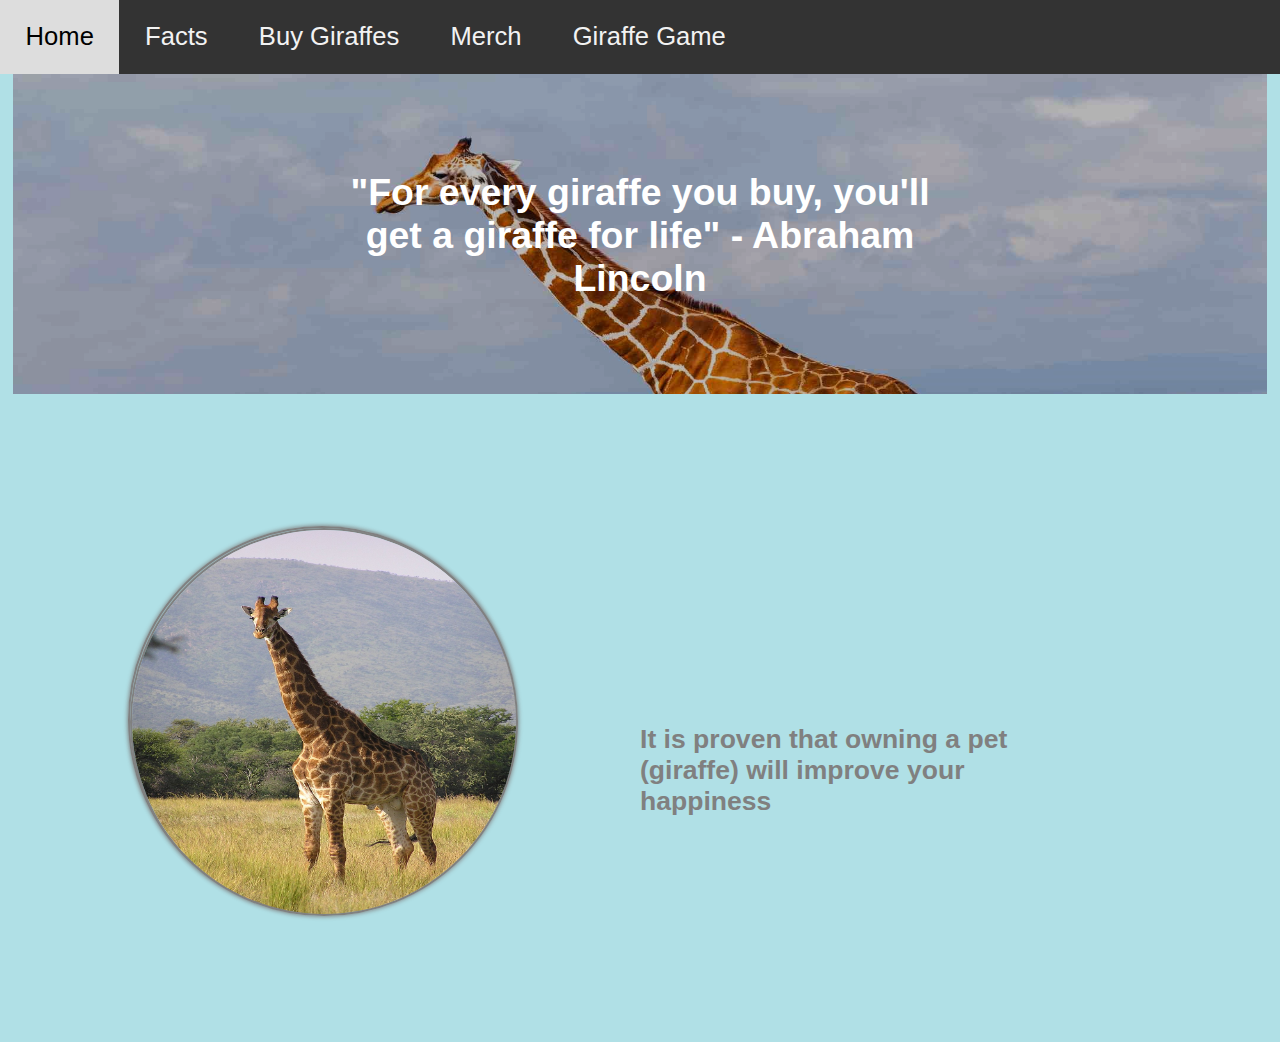
<file: index.html>
<!DOCTYPE html>
<html lang="en">
  <head>
    <meta charset="UTF-8">
    <meta name="viewport" content="width=device-width, initial-scale=1.0">
    <title>Giraffes!</title>
    <link rel="stylesheet" href="./style.css">
    <link rel="stylesheet" href="navbar.css">
  </head>
  <body>
    <main>
      <div class="topnav">
        <a href="#home">Home</a>
        <a href="#persuasion">Facts</a>
        <a href="https://www.exoticanimalsforsale.net/">Buy Giraffes</a>
        <a href="https://www.amazon.com/s?k=Giraffe">Merch</a>
        <a href="game.html">Giraffe Game</a>
      </div>
      <div class="banner">
        <img src="banner.jpg" id="bannerimg" />
        <div class="centered"><h3>"For every giraffe you buy, you'll get a giraffe for life" - Abraham Lincoln</h3></div>
      </div>
      <div id="persuasion">
        <div id="fact1"><h5>It is proven that owning a pet (giraffe) will improve your happiness</h5></div>
        <div class="circle" id="pic1">
          <img class="circle" id="pic1img" src="pic1.jpg" />
        </div>
      </div>
    </main>
  </body>
</html>
</file>
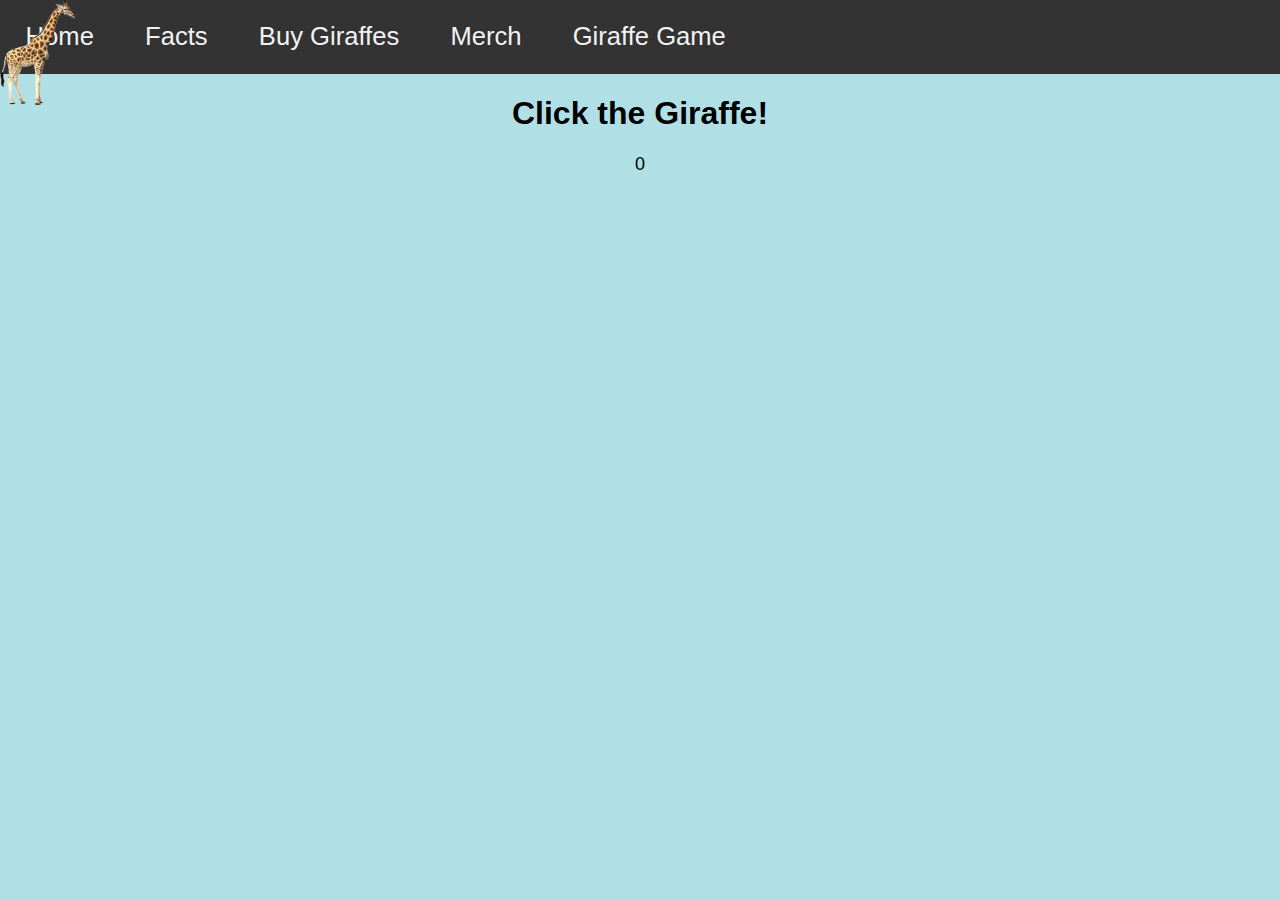
<file: game.html>
<!DOCTYPE html>
<html lang="en">
  <head>
    <meta charset="UTF-8">
    <meta name="viewport" content="width=device-width, initial-scale=1.0">
    <title>Giraffes!</title>
    <link rel="stylesheet" href="./style.css">
    <link rel="stylesheet" href="navbar.css">
  </head>
  <body>
    <main>
      <div class="topnav">
        <a href="index.html">Home</a>
        <a href="#persuasion">Facts</a>
        <a href="https://www.exoticanimalsforsale.net/">Buy Giraffes</a>
        <a href="https://www.amazon.com/s?k=Giraffe">Merch</a>
        <a href="game.html">Giraffe Game</a>
      </div>
        <h1>Click the Giraffe!</h1>
        <h1 id="mult"></h1>
        <div id="score">0</div>
        <img width="75" id="button" src="game.png"></img>
        <script>
            let counter = 0;
            var object = document.getElementById('button');
            let multiplier = 1
            
            object.onclick=function(){
              var rand = Math.floor(Math.random() * (100 - 0) + 0);
              if (rand<3){
                multiplier=10
                document.getElementById('mult').innerText = "x10!";
              } else {
                multiplier=1
                document.getElementById('mult').innerText = "";
              }
              counter = counter + 1 * multiplier;
              document.getElementById('score').innerText = counter;
              var x = Math.floor(Math.random() * (90 - 0) + 0);
              var y = Math.floor(Math.random() * (90- 0) + 0);
              console.log(x)
              console.log(y)
              object.style.top = x + '%';
              object.style.left = y + '%';
            };
        </script>
    </main>
  </body>
</html>
</file>
<file: style.css>
body {
  background-color: powderblue;
}

.centered {
  position: absolute;
  top: 50%;
  left: 50%;
  font-size: xx-large;
  color: white;
  transform: translate(-50%, -50%);
}

.banner {
  position: relative;
  text-align: center;
  max-height: 40%; 
  max-width: 100%;
}

#bannerimg {
  filter: brightness(75%);
  height: 25vw;
  width: 98vw;
  object-fit: fill;
}

#persuasion{
    max-width: fit-content;
    max-height: 100%;
}

.circle {
  border: 2px solid gray;
  color: white;
  border-radius: 50%;
  box-shadow: 0 0 5px gray;
}

#pic1 {
  height: 30vw; 
  width: 30vw;
  margin: 10vw;

}

#pic1img {
  height: 30vw; 
  width: 30vw;
}

#fact1 {
  position: absolute;
  font-size: xx-large;
  color: grey;
  width: 30vw;
  transform: translate(50vw, 12vw);
}

h1 {
  text-align: center;
}

#score{
  text-align: center;
  font-size: large;
}

#button { 
  cursor: pointer;
  position: absolute; 
  top: 0px; 
  left: 0px; 
  transition: all 100ms;
}
</file>
<file: navbar.css>
body {
  margin: 0;
  font-family: Arial, Helvetica, sans-serif;
}

.topnav {
  overflow: hidden;
  background-color: #333;
}

.topnav a {
  float: left;
  color: #f2f2f2;
  text-align: center;
  padding: 1.75vw 2vw;
  text-decoration: none;
  font-size: 2vw;
}

.topnav a:hover {
  background-color: #ddd;
  color: black;
}
</file>
